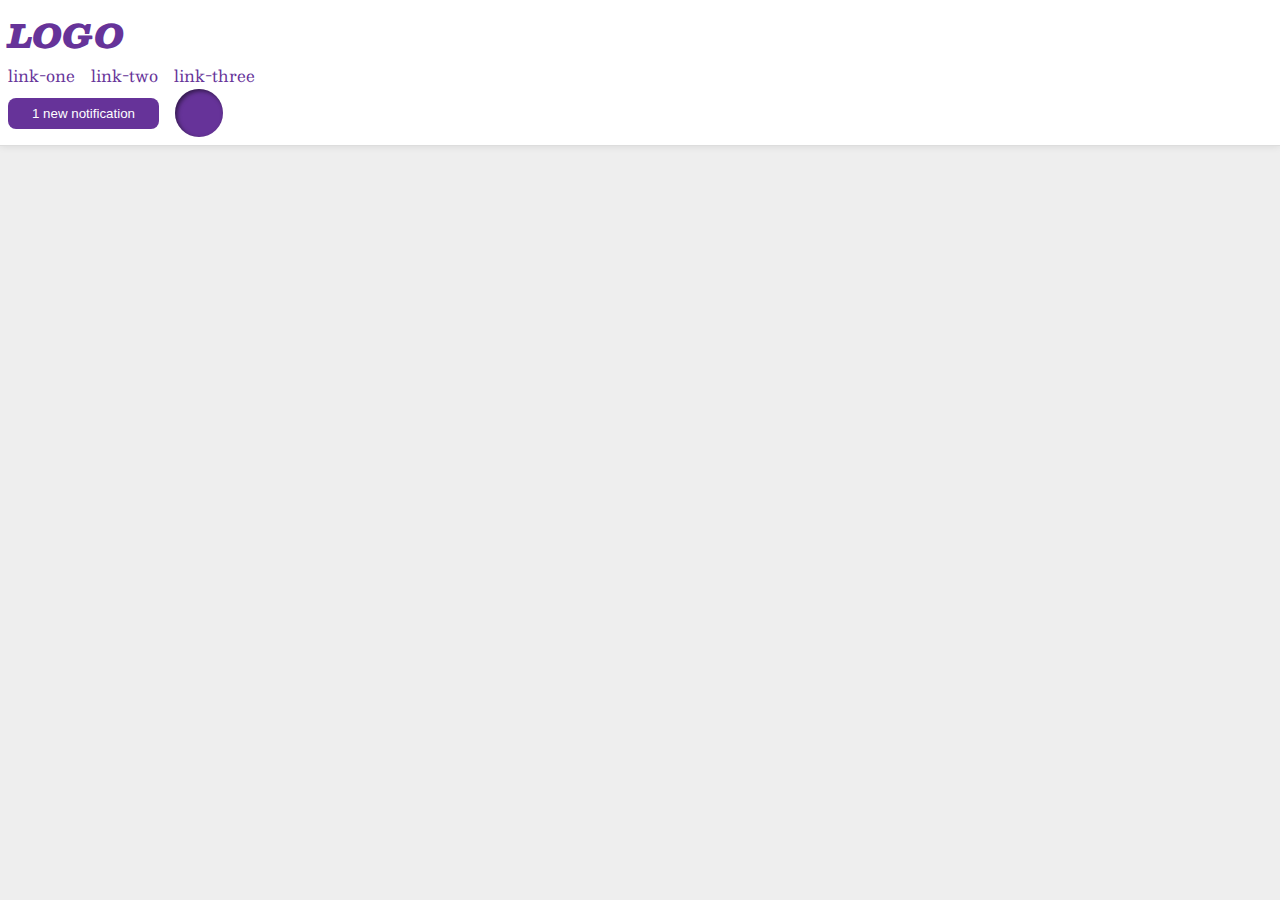
<file: flex/03-flex-header-2/index.html>
<!DOCTYPE html>
<html lang="en">
  <head>
    <meta charset="UTF-8">
    <meta http-equiv="X-UA-Compatible" content="IE=edge">
    <meta name="viewport" content="width=device-width, initial-scale=1.0">
    <title>Flex Header 2</title>
    <link rel="stylesheet" href="style.css">
  </head>
  <body>
    <div class="header">
      <div class="left">
      <div class="logo">
        LOGO
      </div>
      <ul class="links">
        <li><a href="google.com">link-one</a></li>
        <li><a href="google.com">link-two</a></li>
        <li><a href="google.com">link-three</a></li>
      </ul>
      <div class="right">
      <button class="notifications">
        1 new notification
      </button>
      <div class="profile-image"></div>
    </div>
  </body>
</html>
</file>
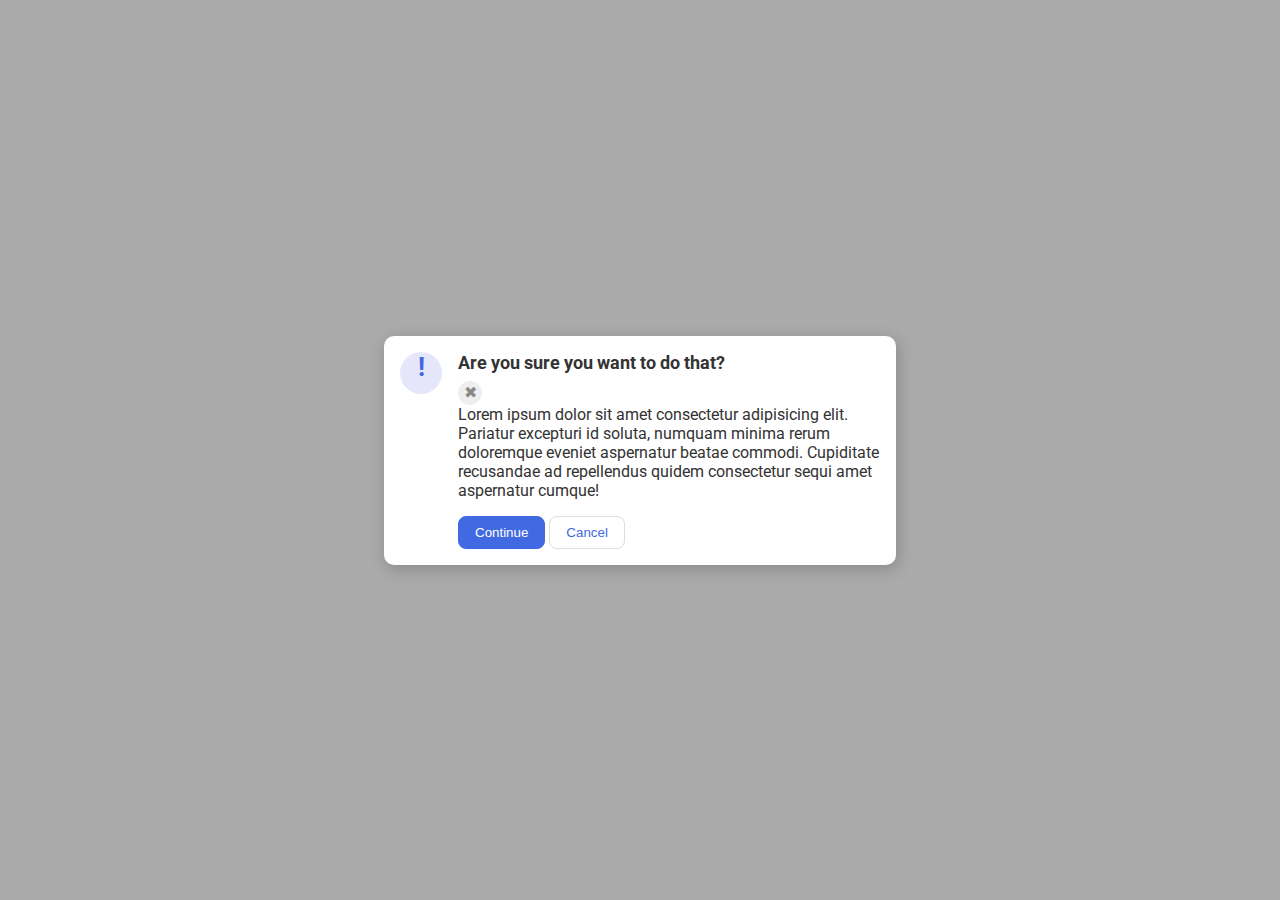
<file: flex/05-flex-modal/index.html>
<!DOCTYPE html>
<html lang="en">
  <head>
    <meta charset="UTF-8">
    <meta http-equiv="X-UA-Compatible" content="IE=edge">
    <meta name="viewport" content="width=device-width, initial-scale=1.0">
    <link rel="stylesheet" href="style.css">
    <title>Modal</title>
  </head>
  <body>
    <div class="modal">
      <div class="icon">!</div>
      <div class="container">
      <div class="header">Are you sure you want to do that?</div>
      <div class="close">
      <button class="close-button">✖</button>
      <div class="text">Lorem ipsum dolor sit amet consectetur adipisicing elit. Pariatur excepturi id soluta, numquam minima rerum doloremque eveniet aspernatur beatae commodi. Cupiditate recusandae ad repellendus quidem consectetur sequi amet aspernatur cumque!</div>
      <button class="continue">Continue</button>
      <button class="cancel">Cancel</button>
    </div>
  </body>
</html>
</file>
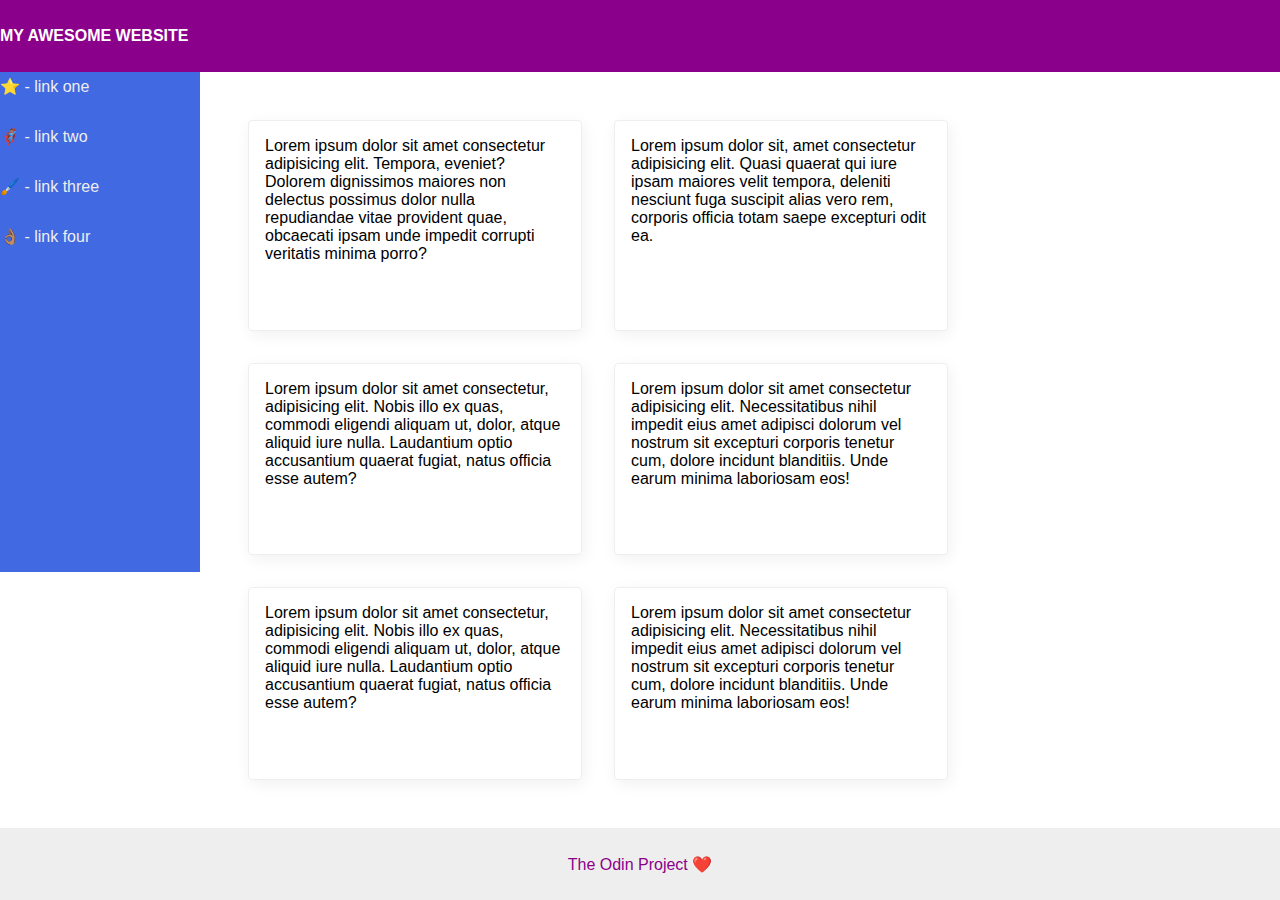
<file: flex/07-flex-layout-2/index.html>
<!DOCTYPE html>
<html lang="en">
  <head>
    <meta charset="UTF-8">
    <meta http-equiv="X-UA-Compatible" content="IE=edge">
    <meta name="viewport" content="width=device-width, initial-scale=1.0">
    <title>The Holy Grail</title>
    <link rel="stylesheet" href="style.css">
  </head>
  <body>
    <div class="header">
      MY AWESOME WEBSITE
    </div> 
    <div class="body">
      <div class="sidebar">
      <ul>
        <li><a href="#">⭐ - link one</a></li>
        <li><a href="#">🦸🏽‍♂️ - link two</a></li>
        <li><a href="#">🖌️ - link three</a></li>
        <li><a href="#">👌🏽 - link four</a></li>
      </ul>
    </div>
  <div class="container">
    <div class="card">Lorem ipsum dolor sit amet consectetur adipisicing elit. Tempora, eveniet? Dolorem dignissimos maiores non delectus possimus dolor nulla repudiandae vitae provident quae, obcaecati ipsam unde impedit corrupti veritatis minima porro?</div>
    <div class="card">Lorem ipsum dolor sit, amet consectetur adipisicing elit. Quasi quaerat qui iure ipsam maiores velit tempora, deleniti nesciunt fuga suscipit alias vero rem, corporis officia totam saepe excepturi odit ea.</div>
    <div class="card">Lorem ipsum dolor sit amet consectetur, adipisicing elit. Nobis illo ex quas, commodi eligendi aliquam ut, dolor, atque aliquid iure nulla. Laudantium optio accusantium quaerat fugiat, natus officia esse autem?</div>
    <div class="card">Lorem ipsum dolor sit amet consectetur adipisicing elit. Necessitatibus nihil impedit eius amet adipisci dolorum vel nostrum sit excepturi corporis tenetur cum, dolore incidunt blanditiis. Unde earum minima laboriosam eos!</div>
    <div class="card">Lorem ipsum dolor sit amet consectetur, adipisicing elit. Nobis illo ex quas, commodi eligendi aliquam ut, dolor, atque aliquid iure nulla. Laudantium optio accusantium quaerat fugiat, natus officia esse autem?</div>
    <div class="card">Lorem ipsum dolor sit amet consectetur adipisicing elit. Necessitatibus nihil impedit eius amet adipisci dolorum vel nostrum sit excepturi corporis tenetur cum, dolore incidunt blanditiis. Unde earum minima laboriosam eos!</div>
    </div>
  </div>
    <div class="footer">
      The Odin Project ❤️
    </div>
  </body>
</html>
</file>
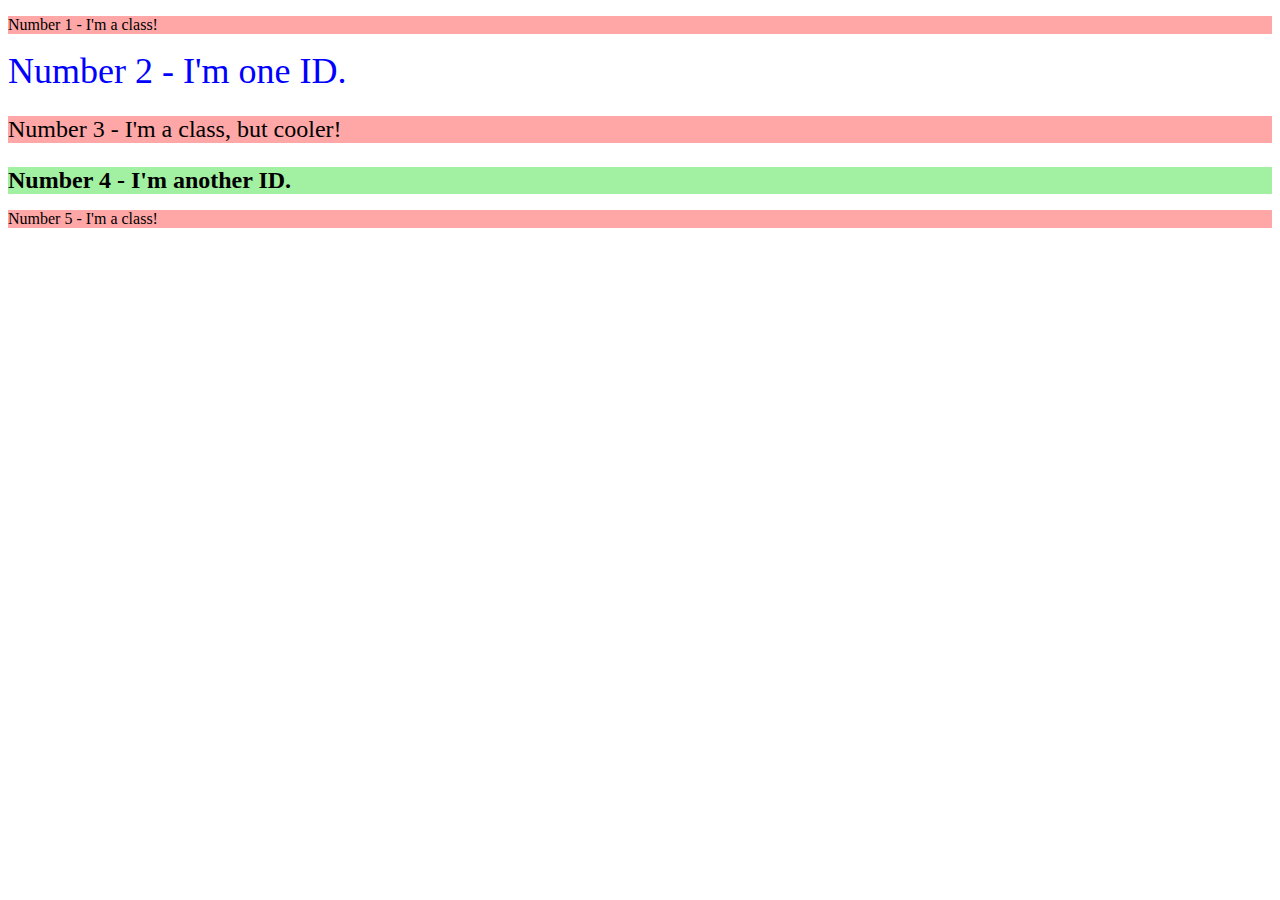
<file: foundations/02-class-id-selectors/index.html>
<!DOCTYPE html>
<html lang="en">
  <head>
    <meta charset="UTF-8">
    <meta http-equiv="X-UA-Compatible" content="IE=edge">
    <meta name="viewport" content="width=device-width, initial-scale=1.0">
    <title>Class and ID Selectors</title>
    <link rel="stylesheet" href="style.css">
  </head>
  <body>
    <p class="odd">Number 1 - I'm a class!</p>
    <div id="two">Number 2 - I'm one ID.</div>
    <p class="odd adjust-font-size">Number 3 - I'm a class, but cooler!</p>
    <div id="four" class="adjust-font-size">Number 4 - I'm another ID.</div>
    <p class="odd">Number 5 - I'm a class!</p>
  </body>
</html>
</file>
<file: flex/03-flex-header-2/style.css>
/* this is some magical font-importing.  
you'll learn about it later. */
@import url('https://fonts.googleapis.com/css2?family=Besley:ital,wght@0,400;1,900&display=swap');

body {
  margin: 0;
  background: #eee;
  font-family: Besley, serif;
}

.header {
  background: white;
  border-bottom: 1px solid #ddd;
  box-shadow: 0 0 8px rgba(0,0,0,.1);
  display: flex;
  justify-content: space-between;
  padding: 8px;
}

.profile-image {
  background: rebeccapurple;
  box-shadow: inset 2px 2px 4px rgba(0,0,0,.5);
  border-radius: 50%;
  width: 48px;
  height: 48px;
}

.logo {
  color: rebeccapurple;
  font-size: 32px;
  font-weight: 900;
  font-style: italic;
}

button {
  border: none;
  border-radius: 8px;
  background: rebeccapurple;
  color: white;
  padding: 8px 24px;
}

a {
  /* this removes the line under our links */
  text-decoration: none;
  color: rebeccapurple;
}

ul {
  list-style-type: none;
  display: flex;
  margin: 0;
  padding: 0;
  gap: 16px;
}

.left .right {
  display: flex;
  align-items: center;
  gap: 16px;
}
</file>
<file: flex/05-flex-modal/style.css>
@import url('https://fonts.googleapis.com/css2?family=Roboto:wght@400;700&display=swap');

html, body {
  height: 100%;
}

.header{
  font-weight: bolder;
  display: flex;
  align-items: center;
  justify-content: space-between;
  font-size: 18px;
  margin-bottom: 8px;
}

body {
  font-family: Roboto, sans-serif;
  margin: 0;
  background: #aaa;
  color: #333;
  /* I'll give you this one for free lol */
  display: flex;
  align-items: center;
  justify-content: center;
}

.modal {
  background: white;
  width: 480px;
  border-radius: 10px;
  box-shadow: 2px 4px 16px rgba(0,0,0,.2);
  display: flex;
  padding: 16px;
  gap: 16px;
}

.icon {
  color: royalblue;
  font-size: 26px;
  font-weight: 700;
  background: lavender;
  width: 42px;
  height: 42px;
  border-radius: 50%;
  display: flex;
  align-self: left;
  justify-content: center;
  flex-shrink: 0;
}

.close-button {
  background: #eee;
  border-radius: 50%;
  color: #888;
  font-weight: 400;
  font-size: 16px;
  height: 24px;
  width: 24px;
  display: flex;
  align-items: center;
  justify-content: center;
  border: 1px solid #eee;
  padding: 0;
}

button {
  cursor: pointer;
  padding: 8px 16px;
  border-radius: 8px;
}

button.continue {
  background: royalblue;
  border: 1px solid royalblue;
  color: white;
}

button.cancel {
  background: white;
  border: 1px solid #ddd;
  color: royalblue;
}

.text {
  margin-bottom: 16px;
}
</file>
<file: flex/07-flex-layout-2/style.css>
body {
  font-family: -apple-system, BlinkMacSystemFont, 'Segoe UI', Roboto, Oxygen, Ubuntu, Cantarell, 'Open Sans', 'Helvetica Neue', sans-serif;
  margin: 0;
  min-height: 100vh;
  display: flex;
  flex-direction: column;
}

.body {
  display: flex;
  flex: 1;
}

.header {
  height: 72px;
  background: darkmagenta;
  color: white;
  display: flex;
  align-items: center;
  font-weight: bolder;
}

.sidebar {
  display: flex;
  flex-direction: column;
  width:200px;
  height: 500px;
  background: royalblue;
  box-sizing: border-box;
  flex-shrink: 0;
}

a {
  text-decoration: none;
  color: #eee;
  line-height: 30px;
}

.container {
  padding: 32px;
  display: flex;
  flex-wrap: wrap;
}

.card {
  border: 1px solid #eee;
  box-shadow: 2px 4px 16px rgba(0,0,0,.06);
  border-radius: 4px;
  padding: 16px;
  margin: 16px;
  width: 300px;
}

ul {
  list-style-type: none;
  margin: 0;
  padding: 0;
}

li {
  margin-bottom: 20px;
}

.footer {
  height: 72px;
  background: #eee;
  color: darkmagenta;
  display: flex;
  justify-content: center;
  align-items: center;
}
</file>
<file: foundations/02-class-id-selectors/style.css>
.odd {
    background-color: rgb(255, 167, 167);
    font-family: Verdana; "DejaVu Sans" sans-serif;
}

.adjust-font-size {
    font-size: 24px;
}

#two {
    color: #0000ff;
    font-size: 36px;
}

#four {
    background-color: rgb(162, 240, 162);
    font-weight: bold;
}
</file>
